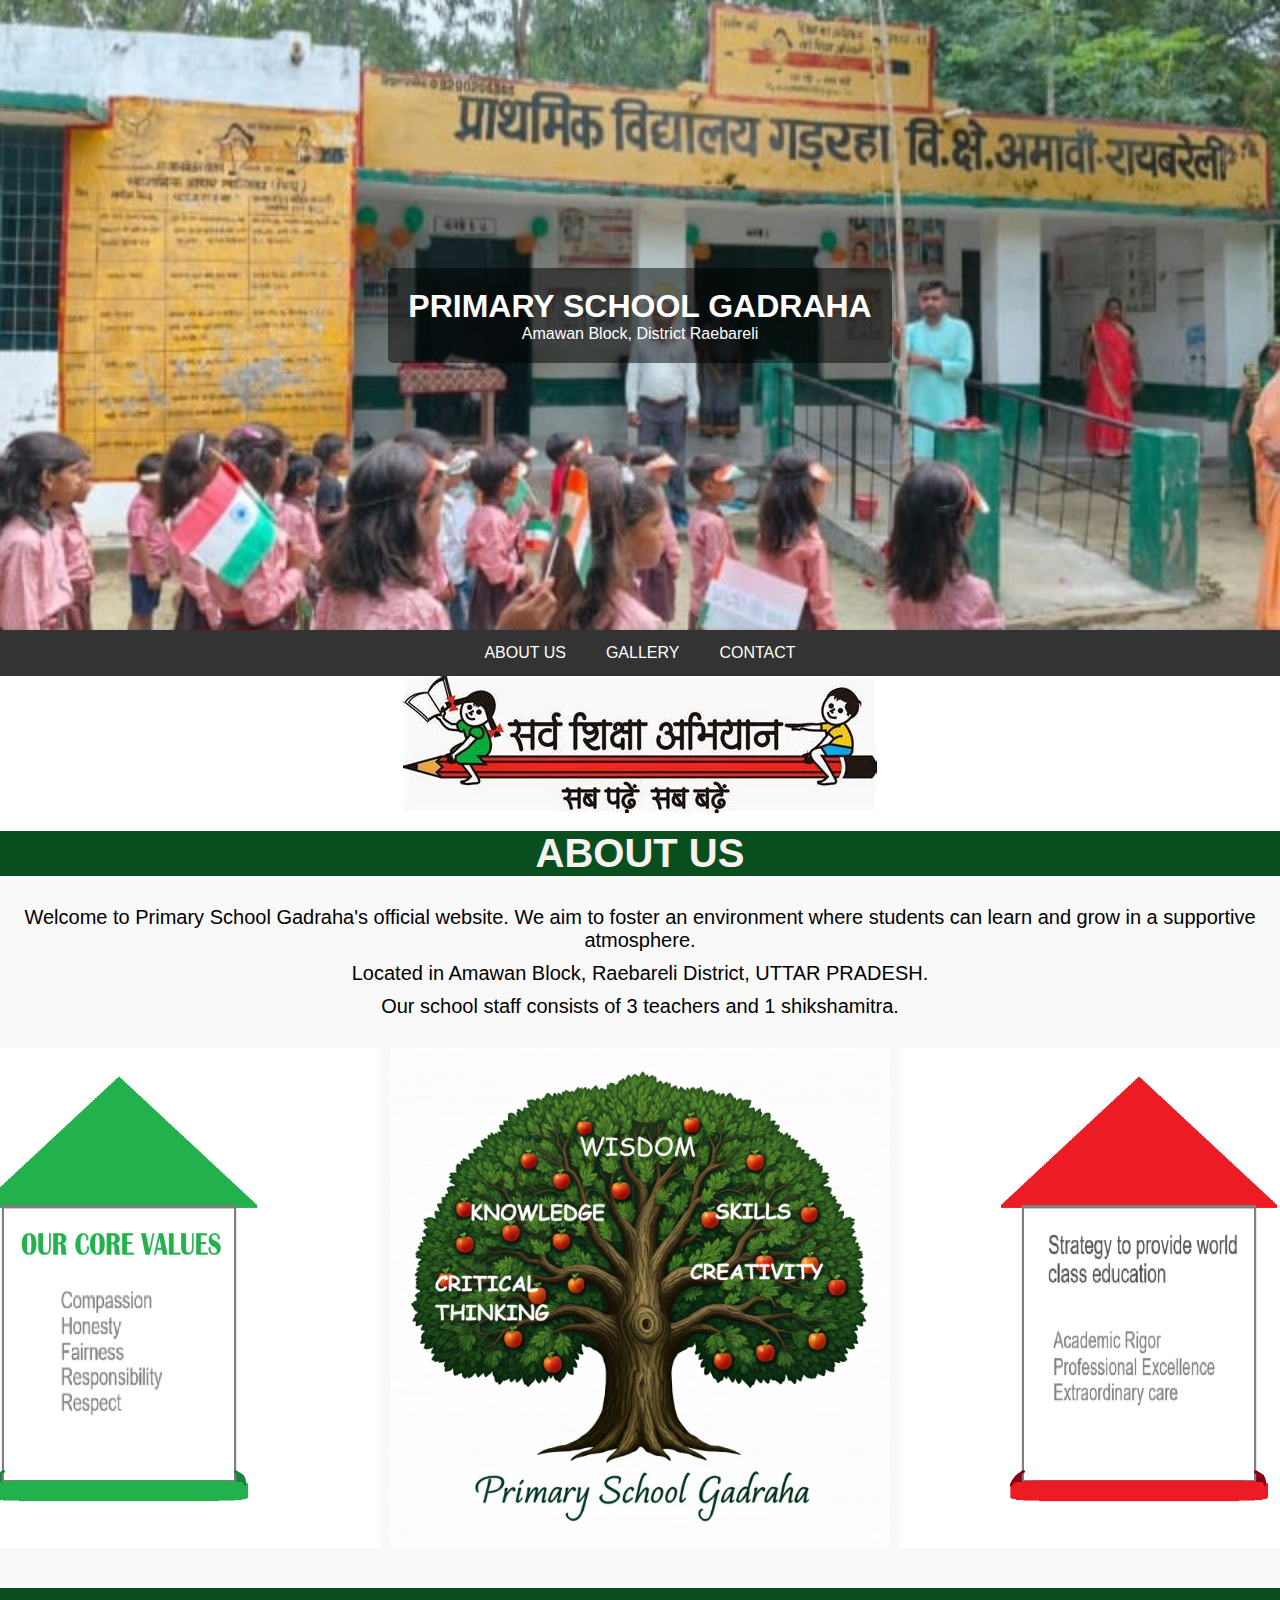
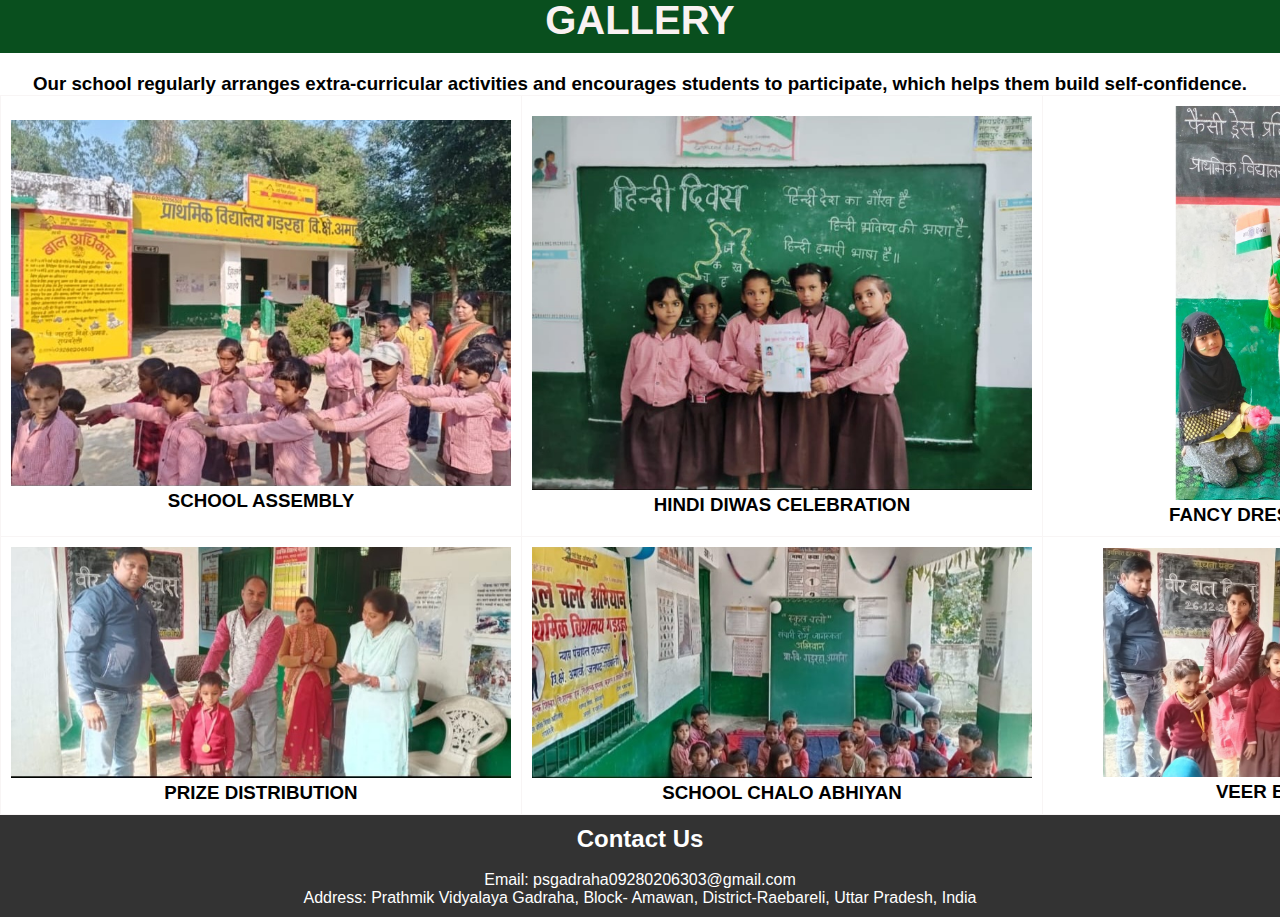
<file: index.html>
<!DOCTYPE html> 
<html lang="en">
<head>
    <meta charset="UTF-8">
    <meta name="viewport" content="width=device-width, initial-scale=1.0"> <!-- Viewport for responsiveness -->
    <title>PRIMARY SCHOOL GADRAHA</title>
    <link rel="stylesheet" href="style.css">
</head>
<body>
    <div class="background">
        <div class="overlay">
            <h1>PRIMARY SCHOOL GADRAHA</h1>
            <p>Amawan Block, District Raebareli</p>
        </div>
    </div> 
    <nav>
        <a href="#about">ABOUT US</a>
        <a href="#GALLERY">GALLERY</a>
        <a href="#CONTACT">CONTACT</a>
    </nav>
    <div><img src="schoolLogo.jpg" alt="School Logo" style="display: block; margin: auto;"></div>
    <br>
    <h2 style="font-size: 40px; color: #f9f2f2; background-color: rgb(9, 79, 30); text-align: center;">ABOUT US</h2>
    <section id="about" class="about">
        <p>Welcome to Primary School Gadraha's official website. We aim to foster an environment where students can learn and grow in a supportive atmosphere.</p>
        <p>Located in Amawan Block, Raebareli District, UTTAR PRADESH.</p> 
        <p>Our school staff consists of 3 teachers and 1 shikshamitra.</p>
        
        <div class="image-grid">
            <img src="CoreValues.png" alt="Core Values" width="500" height="500">
            <img src="treee.jpg" alt="Tree" width="500" height="500">
            <img src="strategy.png" alt="Strategy" width="500" height="500">
        </div>
    </section>
    <section id="GALLERY" class="gallery">
        <h2>GALLERY</h2>
        <h3 style="text-align: center;">Our school regularly arranges extra-curricular activities and encourages students to participate, which helps them build self-confidence.</h3>
        <table>
            <tr>
                <td><img src="PIC1.jpg" alt="Image 1" width="500"><h3>SCHOOL ASSEMBLY</h3></td>
                <td><img src="PIC2.jpg" alt="Image 2" width="500"><h3>HINDI DIWAS CELEBRATION</h3></td>
                <td><img src="PIC7.png" alt="Image 7" width="500"><h3>FANCY DRESS COMPETITION</h3></td>
            </tr>
            <tr>
                <td><img src="PIC3.jpg" alt="Image 3" width="500"><h3>PRIZE DISTRIBUTION</h3></td>
                <td><img src="PIC4.jpg" alt="Image 4" width="500"><h3>SCHOOL CHALO ABHIYAN</h3></td>
                <td><img src="PIC6.jpg" alt="Image 6" width="400"><h3>VEER BAAL DIWAS</h3></td>
            </tr>
        </table>
    </section>
    <section id="CONTACT" class="footer">
        <footer>
            <h2>Contact Us</h2><br>
            <p>Email: psgadraha09280206303@gmail.com</p>
            <p>Address: Prathmik Vidyalaya Gadraha, Block- Amawan, District-Raebareli, Uttar Pradesh, India</p>
        </footer>
    </section>
</body>
</html>
</file>
<file: style.css>
/* Reset & general styles */
* {
    margin: 0;
    padding: 0;
    box-sizing: border-box;
}

body, html {
    height: 100%;
    font-family: Arial, sans-serif;
}

/* Header & background */
.h1 {
    font-size: 100px; /* Fixed typo (font size instead of font) */
}

.background {
    background: url('IMG1.jpg') center/cover no-repeat;
    height: 70%;
    display: flex;
    align-items: center;
    justify-content: center;
    position: relative;
}

.overlay {
    background: rgba(0, 0, 0, 0.5);
    color: white;
    padding: 20px;
    border-radius: 5px;
    text-align: center;
}

/* Navbar */
nav {
    display: flex;
    justify-content: center;
    background: #333;
}

nav a {
    color: white;
    padding: 14px 20px;
    text-decoration: none;
    text-align: center;
}

nav a:hover {
    background: #ddd;
    color: black;
}

/* Sections */
.about {
    background: rgb(250, 249, 249);
    text-align: center;
    padding: 20px;
}

.about h2, .gallery h2 {
    font-size: 40px;
    color: #f9f2f2;
    background: rgb(9, 79, 30);
    margin-bottom: 20px;
    padding: 10px;
}

.about p {
    font-size: 20px;
    margin: 10px 0;
}

.gallery h2 {
    text-align: center;
}

.image-grid {
    display: flex;
    justify-content: center;
    gap: 10px;
    padding: 20px 0;
}

.gallery table {
    width: 80%;
    margin: auto;
    border-collapse: collapse;
}

.gallery td {
    border: 1px solid #f8f5f5;
    padding: 10px;
    text-align: center;
}

.footer {
    background-color: #333;
    color: white;
    text-align: center;
    padding: 10px;
    position: relative; /* Changed to relative to ensure proper positioning */
    width: 100%;
}

/* Responsive Styles */
@media (max-width: 768px) {
    .h1 {
        font-size: 50px; /* Smaller font size on mobile */
    }

    nav {
        flex-direction: column; /* Stack navigation links */
    }

    nav a {
        padding: 10px; /* Reduce padding for smaller screens */
    }

    .about h2, .gallery h2 {
        font-size: 30px; /* Smaller subheading on mobile */
    }

    .about p {
        font-size: 18px; /* Smaller paragraph text on mobile */
    }

    .image-grid {
        flex-direction: column; /* Stack images vertically on mobile */
    }

    .gallery table {
        width: 100%; /* Make table full width on mobile */
    }

    .gallery td {
        display: block; /* Stack table cells on smaller screens */
        width: 100%; /* Full width for each cell */
    }
}
</file>
